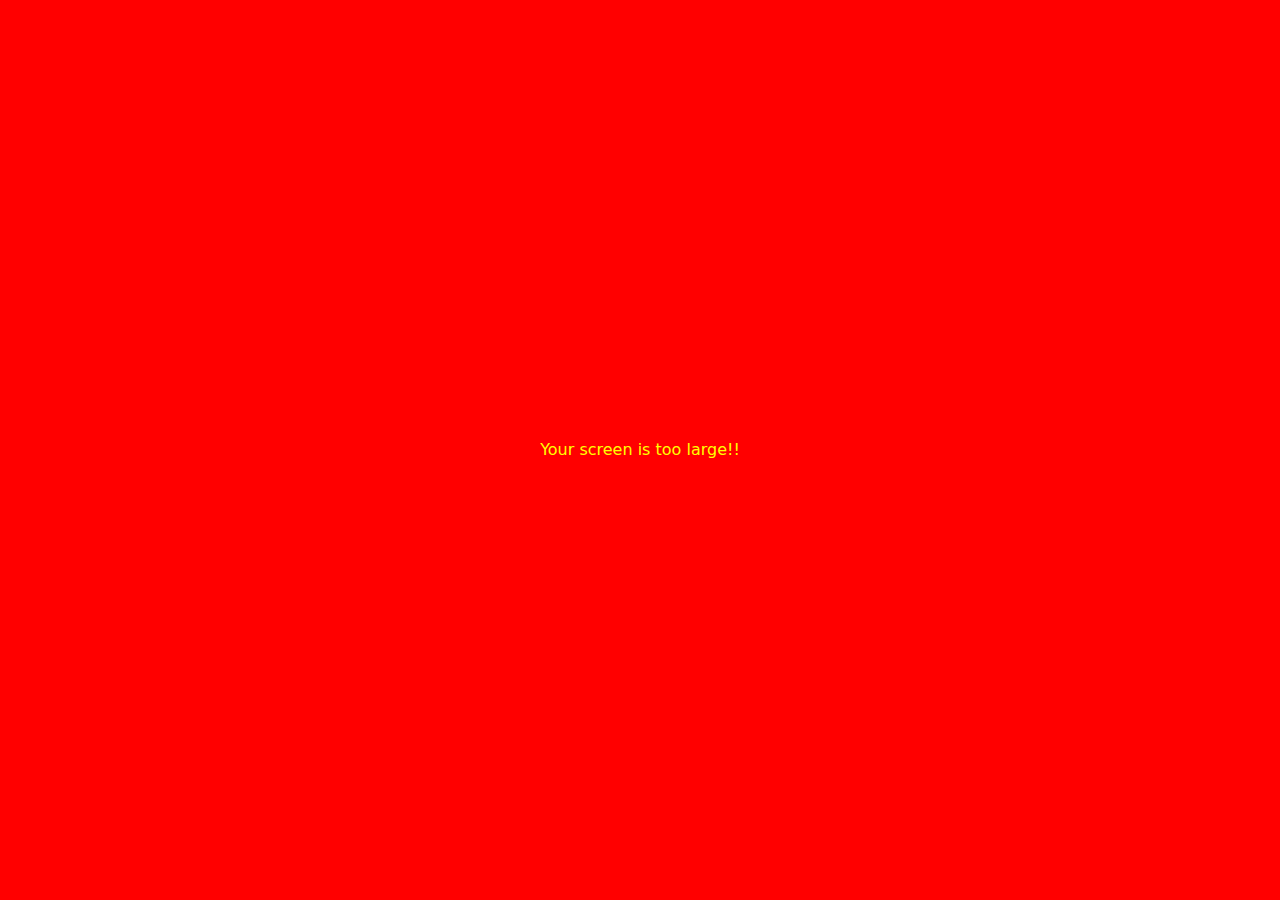
<file: screen/Settings.html>
<!DOCTYPE html>
<html lang="en">
<head>
    <link rel="stylesheet" href="../css/Settings.css">
    <meta charset="UTF-8">
    <meta http-equiv="X-UA-Compatible" content="IE=edge">
    <meta name="viewport" content="width=device-width, initial-scale=1.0">
    <title>Settings</title>
</head>
<body>

    <div class="mobile_query">
        Your screen is too large!!
    </div>

    <div class="top-status-bar">
        <div>
        <span>No Service</span>
        <svg style="height: 17px;width: 17px;" xmlns="http://www.w3.org/2000/svg" viewBox="0 0 640 512"><!--! Font Awesome Pro 6.2.0 by @fontawesome - https://fontawesome.com License - https://fontawesome.com/license (Commercial License) Copyright 2022 Fonticons, Inc. --><path d="M54.2 202.9C123.2 136.7 216.8 96 320 96s196.8 40.7 265.8 106.9c12.8 12.2 33 11.8 45.2-.9s11.8-33-.9-45.2C549.7 79.5 440.4 32 320 32S90.3 79.5 9.8 156.7C-2.9 169-3.3 189.2 8.9 202s32.5 13.2 45.2 .9zM320 256c56.8 0 108.6 21.1 148.2 56c13.3 11.7 33.5 10.4 45.2-2.8s10.4-33.5-2.8-45.2C459.8 219.2 393 192 320 192s-139.8 27.2-190.5 72c-13.3 11.7-14.5 31.9-2.8 45.2s31.9 14.5 45.2 2.8c39.5-34.9 91.3-56 148.2-56zm64 160c0-35.3-28.7-64-64-64s-64 28.7-64 64s28.7 64 64 64s64-28.7 64-64z"/></svg>
        </div>
    
        <span>18:43</span>
    
        <div>
        <span>83%</span>
        <svg style="height: 17px;width: 20px;" xmlns="http://www.w3.org/2000/svg" viewBox="0 0 576 512"><!--! Font Awesome Pro 6.2.0 by @fontawesome - https://fontawesome.com License - https://fontawesome.com/license (Commercial License) Copyright 2022 Fonticons, Inc. --><path d="M0 176c0-44.2 35.8-80 80-80H464c44.2 0 80 35.8 80 80v16c17.7 0 32 14.3 32 32v64c0 17.7-14.3 32-32 32v16c0 44.2-35.8 80-80 80H80c-44.2 0-80-35.8-80-80V176zm80-16c-8.8 0-16 7.2-16 16V336c0 8.8 7.2 16 16 16H464c8.8 0 16-7.2 16-16V176c0-8.8-7.2-16-16-16H80zm272 32V320H96V192H352z"/></svg>
        <svg style="height: 10px;width: 10px;" xmlns="http://www.w3.org/2000/svg" viewBox="0 0 448 512"><!--! Font Awesome Pro 6.2.0 by @fontawesome - https://fontawesome.com License - https://fontawesome.com/license (Commercial License) Copyright 2022 Fonticons, Inc. --><path d="M349.4 44.6c5.9-13.7 1.5-29.7-10.6-38.5s-28.6-8-39.9 1.8l-256 224c-10 8.8-13.6 22.9-8.9 35.3S50.7 288 64 288H175.5L98.6 467.4c-5.9 13.7-1.5 29.7 10.6 38.5s28.6 8 39.9-1.8l256-224c10-8.8 13.6-22.9 8.9-35.3s-16.6-20.7-30-20.7H272.5L349.4 44.6z"/></svg>
        </div>
    </div>

    <header class="settings_header">
       <a href="More.html">
        <svg style="height: 20px;width: 20px;"  xmlns="http://www.w3.org/2000/svg" viewBox="0 0 384 512"><!--! Font Awesome Pro 6.2.0 by @fontawesome - https://fontawesome.com License - https://fontawesome.com/license (Commercial License) Copyright 2022 Fonticons, Inc. --><path d="M41.4 233.4c-12.5 12.5-12.5 32.8 0 45.3l192 192c12.5 12.5 32.8 12.5 45.3 0s12.5-32.8 0-45.3L109.3 256 278.6 86.6c12.5-12.5 12.5-32.8 0-45.3s-32.8-12.5-45.3 0l-192 192z"/></svg>
       </a>
        <h1 class="settings_title">Settings</h1>
        <svg style="height: 20px;width: 20px; color: black;" xmlns="http://www.w3.org/2000/svg" width="16" height="16" fill="currentColor" class="bi bi-search" viewBox="0 0 16 16">
            <path d="M11.742 10.344a6.5 6.5 0 1 0-1.397 1.398h-.001c.03.04.062.078.098.115l3.85 3.85a1 1 0 0 0 1.415-1.414l-3.85-3.85a1.007 1.007 0 0 0-.115-.1zM12 6.5a5.5 5.5 0 1 1-11 0 5.5 5.5 0 0 1 11 0z"/>
          </svg>
    </header>

<section class="upper_column">
    <div class="column__component settings_option">
        <div class="column__component-one settings_option-photo">
            <svg style="width:20px;height:20px" viewBox="0 0 24 24">
                <path fill="currentColor" d="M20 2V4L4 8V6H2V18H4V16L6 16.5V18.5C6 20.4 7.6 22 9.5 22S13 20.4 13 18.5V18.3L20 20V22H22V2H20M11 18.5C11 19.3 10.3 20 9.5 20S8 19.3 8 18.5V17L11 17.8V18.5M20 18L4 14V10L20 6V18Z" />
            </svg>
        </div>
        <div class="column__component-two settings_option-details">
            Notices
        </div>
    </div>
    <div class="column__component settings_option">
        <div class="column__component-one settings_option-photo">
            <svg style="width:20px;height:20px" viewBox="0 0 24 24">
                <path fill="currentColor" d="M22,17H18V10H22M23,8H17A1,1 0 0,0 16,9V19A1,1 0 0,0 17,20H23A1,1 0 0,0 24,19V9A1,1 0 0,0 23,8M4,6H22V4H4A2,2 0 0,0 2,6V17H0V20H14V17H4V6Z" />
            </svg>
        </div>
        <div class="column__component-two settings_option-details">
            Kakao Lab
        </div>
    </div>
    <div class="column__component settings_option">
        <div class="column__component-one settings_option-photo">
            <svg style="width:20px;height:20px;color:black;opacity: 0.7;" viewBox="0 0 24 24">
                <path fill="currentColor" d="M11,15H13V17H11V15M11,7H13V13H11V7M12,2C6.47,2 2,6.5 2,12A10,10 0 0,0 12,22A10,10 0 0,0 22,12A10,10 0 0,0 12,2M12,20A8,8 0 0,1 4,12A8,8 0 0,1 12,4A8,8 0 0,1 20,12A8,8 0 0,1 12,20Z" />
            </svg>
        </div>
        <div class="column__component-two settings_option-details">
            Version
            <div>Latest Version</div>
        </div>
    </div>
</section>

<section class="lower_column">    
    <div class="column__component settings_option">
        <div class="column__component-one settings_option-photo">
            <svg style="width:20px;height:20px" viewBox="0 0 24 24">
                <path fill="currentColor" d="M12,17C10.89,17 10,16.1 10,15C10,13.89 10.89,13 12,13A2,2 0 0,1 14,15A2,2 0 0,1 12,17M18,20V10H6V20H18M18,8A2,2 0 0,1 20,10V20A2,2 0 0,1 18,22H6C4.89,22 4,21.1 4,20V10C4,8.89 4.89,8 6,8H7V6A5,5 0 0,1 12,1A5,5 0 0,1 17,6V8H18M12,3A3,3 0 0,0 9,6V8H15V6A3,3 0 0,0 12,3Z" />
            </svg>
        </div>
        <div class="column__component-two settings_option-details">
            Privacy
        </div>
    </div>

    <div class="column__component settings_option">
        <div class="column__component-one settings_option-photo">
            <svg style="width:20px;height:20px" viewBox="0 0 24 24">
                <path fill="currentColor" d="M12 2A2 2 0 0 0 10 4A2 2 0 0 0 10 4.29C7.12 5.14 5 7.82 5 11V17L3 19V20H21V19L19 17V11C19 7.82 16.88 5.14 14 4.29A2 2 0 0 0 14 4A2 2 0 0 0 12 2M12 6A5 5 0 0 1 17 11V18H7V11A5 5 0 0 1 12 6M21 7V13H23V7H21M21 15V17H23V15H21M10 21A2 2 0 0 0 12 23A2 2 0 0 0 14 21H10Z" />
            </svg>
        </div>
        <div class="column__component-two settings_option-details">
            Notifications
        </div>
    </div>

    <div class="column__component settings_option">
        <div class="column__component-one settings_option-photo">
            <svg style="width:20px;height:20px" viewBox="0 0 24 24">
                <path fill="currentColor" d="M12,4A4,4 0 0,1 16,8A4,4 0 0,1 12,12A4,4 0 0,1 8,8A4,4 0 0,1 12,4M12,6A2,2 0 0,0 10,8A2,2 0 0,0 12,10A2,2 0 0,0 14,8A2,2 0 0,0 12,6M12,13C14.67,13 20,14.33 20,17V20H4V17C4,14.33 9.33,13 12,13M12,14.9C9.03,14.9 5.9,16.36 5.9,17V18.1H18.1V17C18.1,16.36 14.97,14.9 12,14.9Z" />
            </svg>
        </div>
        <div class="column__component-two settings_option-details">
            Friends
        </div>
    </div>

    <div class="column__component settings_option">
        <div class="column__component-one settings_option-photo">
            <svg style="height: 20px;width: 20px;" xmlns="http://www.w3.org/2000/svg" viewBox="0 0 512 512"><!--! Font Awesome Pro 6.2.0 by @fontawesome - https://fontawesome.com License - https://fontawesome.com/license (Commercial License) Copyright 2022 Fonticons, Inc. --><path d="M256 32C114.6 32 .0272 125.1 .0272 240c0 47.63 19.91 91.25 52.91 126.2c-14.88 39.5-45.87 72.88-46.37 73.25c-6.625 7-8.375 17.25-4.625 26C5.818 474.2 14.38 480 24 480c61.5 0 109.1-25.75 139.1-46.25C191.1 442.8 223.3 448 256 448c141.4 0 255.1-93.13 255.1-208S397.4 32 256 32zM256.1 400c-26.75 0-53.12-4.125-78.38-12.12l-22.75-7.125l-19.5 13.75c-14.25 10.12-33.88 21.38-57.5 29c7.375-12.12 14.37-25.75 19.88-40.25l10.62-28l-20.62-21.87C69.82 314.1 48.07 282.2 48.07 240c0-88.25 93.25-160 208-160s208 71.75 208 160S370.8 400 256.1 400z"/></svg>
        </div>
        <div class="column__component-two settings_option-details">
            Chats
        </div>
    </div>

    <div class="column__component settings_option">
        <div class="column__component-one settings_option-photo">
            <svg style="width:20px;height:20px" viewBox="0 0 24 24">
                <path fill="currentColor" d="M12,18A6,6 0 0,1 6,12A6,6 0 0,1 12,6A6,6 0 0,1 18,12A6,6 0 0,1 12,18M20,15.31L23.31,12L20,8.69V4H15.31L12,0.69L8.69,4H4V8.69L0.69,12L4,15.31V20H8.69L12,23.31L15.31,20H20V15.31Z" />
            </svg>
        </div>
        <div class="column__component-two settings_option-details">
            Display
            <span>N</span>
        </div>
    </div>

    <div class="column__component settings_option">
        <div class="column__component-one settings_option-photo">
            <svg style="width:20px;height:20px;transform:rotateZ(180deg);color:black;" viewBox="0 0 24 24">
                <path fill="currentColor" d="M8 3C5.79 3 4 4.79 4 7V14C4 15.1 4.9 16 6 16H9V20C9 21.1 9.9 22 11 22H13C14.1 22 15 21.1 15 20V16H18C19.1 16 20 15.1 20 14V3H8M8 5H12V7H14V5H15V9H17V5H18V10H6V7C6 5.9 6.9 5 8 5M6 14V12H18V14H6Z" />
            </svg>
        </div>
        <div class="column__component-two settings_option-details">
            Themes
            <span>N</span>
            <div>Default theme</div>
        </div>
    </div>

    <div class="column__component settings_option">
        <div class="column__component-one settings_option-photo">
            <svg style="width:20px;height:20px" viewBox="0 0 24 24">
                <path fill="currentColor" d="M6.62,10.79C8.06,13.62 10.38,15.94 13.21,17.38L15.41,15.18C15.69,14.9 16.08,14.82 16.43,14.93C17.55,15.3 18.75,15.5 20,15.5A1,1 0 0,1 21,16.5V20A1,1 0 0,1 20,21A17,17 0 0,1 3,4A1,1 0 0,1 4,3H7.5A1,1 0 0,1 8.5,4C8.5,5.25 8.7,6.45 9.07,7.57C9.18,7.92 9.1,8.31 8.82,8.59L6.62,10.79Z" />
            </svg>
        </div>
        <div class="column__component-two settings_option-details">
            Call
        </div>
    </div>
</section>

    <nav class="nav_bar">
        <ul class="nav-ul">
             <li class="nav-li">
                <a class="nav-a" href="Friends.html">
                    <svg style="height: 20px;width: 20px;" xmlns="http://www.w3.org/2000/svg" viewBox="0 0 448 512"><!--! Font Awesome Pro 6.2.0 by @fontawesome - https://fontawesome.com License - https://fontawesome.com/license (Commercial License) Copyright 2022 Fonticons, Inc. --><path d="M272 304h-96C78.8 304 0 382.8 0 480c0 17.67 14.33 32 32 32h384c17.67 0 32-14.33 32-32C448 382.8 369.2 304 272 304zM48.99 464C56.89 400.9 110.8 352 176 352h96c65.16 0 119.1 48.95 127 112H48.99zM224 256c70.69 0 128-57.31 128-128c0-70.69-57.31-128-128-128S96 57.31 96 128C96 198.7 153.3 256 224 256zM224 48c44.11 0 80 35.89 80 80c0 44.11-35.89 80-80 80S144 172.1 144 128C144 83.89 179.9 48 224 48z"/></svg>
                </a>
            </li>
            <div class="message">
                <li class="nav-li">
                    <a class="nav-a" href="Chats.html">
                        <div class="notification message-notification">1</div>
                        <svg style="height: 20px;width: 20px;" xmlns="http://www.w3.org/2000/svg" viewBox="0 0 512 512"><!--! Font Awesome Pro 6.2.0 by @fontawesome - https://fontawesome.com License - https://fontawesome.com/license (Commercial License) Copyright 2022 Fonticons, Inc. --><path d="M256 32C114.6 32 .0272 125.1 .0272 240c0 47.63 19.91 91.25 52.91 126.2c-14.88 39.5-45.87 72.88-46.37 73.25c-6.625 7-8.375 17.25-4.625 26C5.818 474.2 14.38 480 24 480c61.5 0 109.1-25.75 139.1-46.25C191.1 442.8 223.3 448 256 448c141.4 0 255.1-93.13 255.1-208S397.4 32 256 32zM256.1 400c-26.75 0-53.12-4.125-78.38-12.12l-22.75-7.125l-19.5 13.75c-14.25 10.12-33.88 21.38-57.5 29c7.375-12.12 14.37-25.75 19.88-40.25l10.62-28l-20.62-21.87C69.82 314.1 48.07 282.2 48.07 240c0-88.25 93.25-160 208-160s208 71.75 208 160S370.8 400 256.1 400z"/></svg>
                    </a>
                </li>
            </div>
            <li class="nav-li">
                <a class="nav-a" href="Find.html">
                    <svg style="height: 20px;width: 20px; color: black;" xmlns="http://www.w3.org/2000/svg" width="16" height="16" fill="currentColor" class="bi bi-search" viewBox="0 0 16 16">
                        <path d="M11.742 10.344a6.5 6.5 0 1 0-1.397 1.398h-.001c.03.04.062.078.098.115l3.85 3.85a1 1 0 0 0 1.415-1.414l-3.85-3.85a1.007 1.007 0 0 0-.115-.1zM12 6.5a5.5 5.5 0 1 1-11 0 5.5 5.5 0 0 1 11 0z"/>
                      </svg>
                </a>
            </li>
            <li class="nav-li">
                <div class="settings">
                    <div class="notification settings-notification"></div>
                    <a class="nav-a" href="More.html">
                        <svg style="height: 20px;width: 20px; color: black;"  xmlns="http://www.w3.org/2000/svg" viewBox="0 0 448 512"><!--! Font Awesome Pro 6.2.0 by @fontawesome - https://fontawesome.com License - https://fontawesome.com/license (Commercial License) Copyright 2022 Fonticons, Inc. --><path d="M120 256c0 30.9-25.1 56-56 56s-56-25.1-56-56s25.1-56 56-56s56 25.1 56 56zm160 0c0 30.9-25.1 56-56 56s-56-25.1-56-56s25.1-56 56-56s56 25.1 56 56zm104 56c-30.9 0-56-25.1-56-56s25.1-56 56-56s56 25.1 56 56s-25.1 56-56 56z"/></svg>
                    </a>
                </div>
            </li>
            </ul>
        </nav>
    
</body>
</html>
</file>
<file: css/Settings.css>
@import "../components/reset.css";
@import "../components/StatusBar.css";
@import "../components/NavigationBar.css";
@import "../components/Header.css";
@import "../components/UserComponent.css";
@import "../components/MobileQuery.css";

.settings_header{
    display: flex;
    width: 100%;
    justify-content: space-between;
    align-items: center;
    padding: 50px 15px 45px 0px;
    box-sizing: border-box;
}
.settings_header > h1{
    font-size: 17px;
    font-weight: bold;
}

.upper_column > .settings_option:nth-child(3){
    border-bottom: none;
}
.settings_option{
    border: none;
    display: flex;
    align-items: center;
    height: 17px;
    border: solid 1px ghostwhite;
}
.settings_option-details{
    position: relative;
    width: 100%;
    display: flex;
    align-items: center;
    padding: 0px 0px 0px 15px;
    font-size: 17px;
}
.settings_option-details > span{
    background-color: tomato;
    padding: 3px;
    border-radius: 50%;
    font-size: 10px;
    color: white;
    margin-left: 5px;
}
.settings_option-details > div{
    position: absolute;
    right: 1px;
    bottom: 0px;
    font-size: 15px;
    color: grey;
}

.lower_column{
    padding: 20px 0px 0px 0px;
}
.lower_column > .settings_option:nth-child(1){
    border-top: solid 1px gainsboro;
}
</file>
